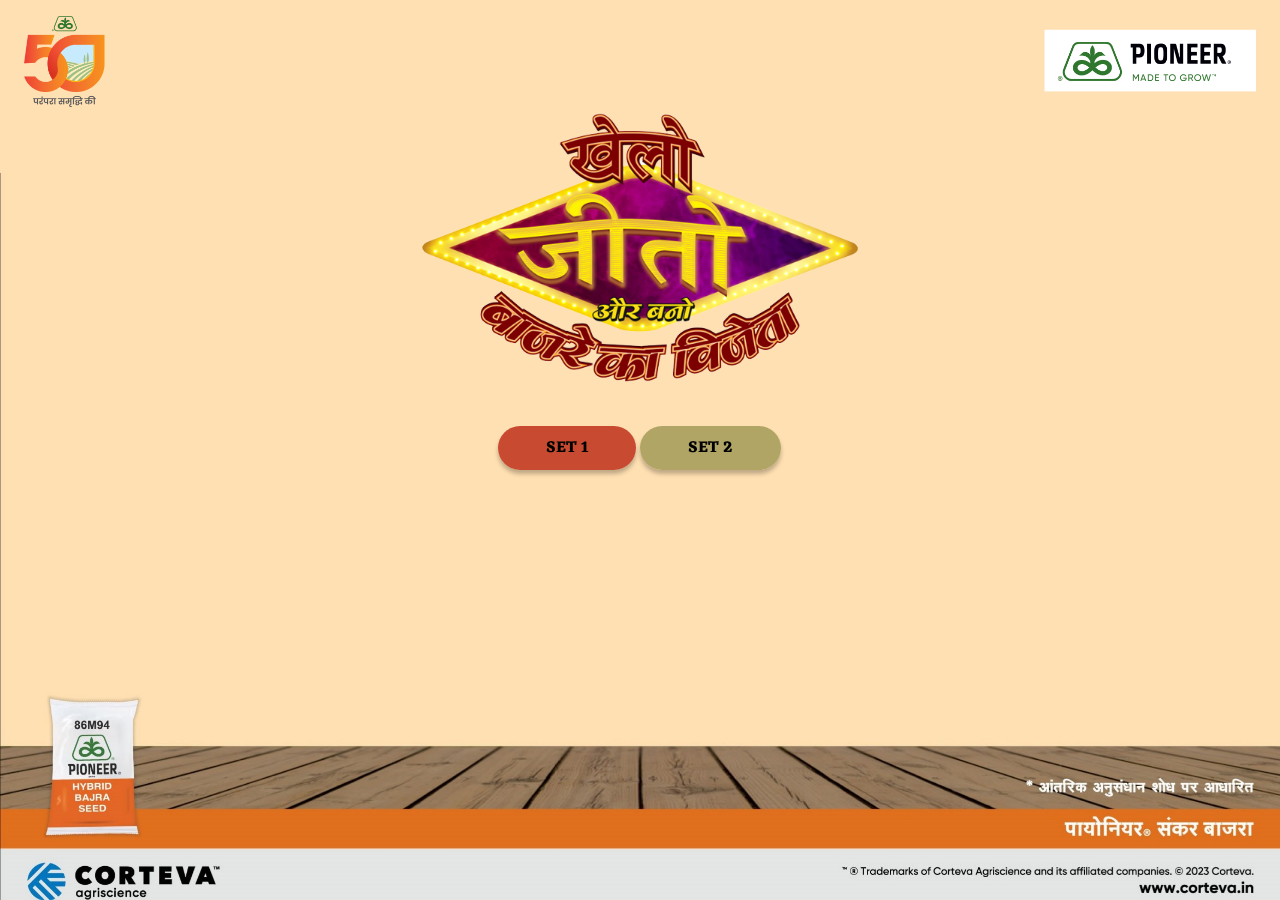
<file: index.html>
<!DOCTYPE html>
<html lang="en">
  <head>
    <meta charset="UTF-8" />
    <meta http-equiv="X-UA-Compatible" content="IE=edge" />
    <meta name="viewport" content="width=device-width, initial-scale=1.0" />
    <title>खेलो जीतो और बनो बाजरे के विजेता</title>

    <!-- Website Icon  -->
    <link rel="Icon" href="main/image/logo_new.png">

    <!-- Reset Css -->
    <link rel="stylesheet" href="main/css/reset.css" />

    <!-- bootstrap Css -->
    <link rel="stylesheet" href="main/css/bootstrap.css" />

    <!-- style Css -->
    <link rel="stylesheet" href="main/css/style.css" />

    <!-- responsive Css -->
    <link rel="stylesheet" href="main/css/responsive.css" />

    <!-- fontawesome Icon  -->
    <link
      href="https://kit-pro.fontawesome.com/releases/v5.15.4/css/pro.min.css"
      rel="stylesheet"
    />
  </head>

  <body class="position-relative">
    <img
      src="main/image/background1.jpg"
      id="background"
      class="img-fluid"
      alt=""
    />
    <div class="container-xxl">
      <div class="row mt-3 justify-content-center">
        <div class="col-12">
          <img src="main/image/main_logo.png" class="w-100" alt="" />
        </div>
        <div class="col-5">
          <img src="main/image/logo_new.png" class="w-100" alt="" />
        </div>
        <div class="col-8 mt-5 text-center">
          <a href="main/set1.html" class="btn1 px-5 py-2">SET 1</a>
          <a href="main/set2.html" class="btn2 px-5 py-2">SET 2</a>
        </div>
      </div>
    </div>

    <audio src="main/sounds/intro.mp3" id="welcome"></audio>

    <!-- ========== Bootstrap Js ========== -->
    <script src="main/js/bootstrap.js"></script>

    <!-- ========== main Js ========== -->
    <script src="main/js/main.js"></script>
    <script>
      window.onload = () => {
        document.querySelector("#welcome").play();
      };
    </script>
  </body>
</html>
</file>
<file: main/css/style.css>
/* 01. Google Font Start ------------------------------ */

@import url("https://fonts.googleapis.com/css2?family=Eczar:wght@400;500;600;700;800&family=Noto+Sans:wght@400;500;600;700;900&display=swap");
/* ------------- Google Font End ------------- */
/* 02.base Start ------------------------------ */

:root {
  --font-family1: "Eczar", serif;
  --font-family2: "Noto Sans", sans-serif;
}

body {
  color: #222;
  font-family: var(--font-family1);
  font-size: 1rem;
  background-color: #ffe0b2;
}

#my-canvas {
  position: fixed;
  top: 0;
  left: 0;
  width: 100%;
  height: 100vh;
  /* z-index: ; */
}
.btn,
.btn1,
.btn2 {
  background-color: #cd84f1;
  box-shadow: 0px 4px 4px rgba(0, 0, 0, 0.25);
  border-radius: 50px !important;
  color: #000;
  font-weight: bolder;
  transition: all ease-in 0.5s;
}

.btn:hover {
  background-color: #ddb3f1;
}

.btn1 {
  background-color: #c84b31;
  text-decoration: none;
}
.btn1:hover {
  background-color: #e27964;
  color: #000;
}
.btn2 {
  background-color: #b0a565;
  text-decoration: none;
}
.btn2:hover {
  background-color: #d8ca78;
  color: #000;
}
section {
  width: 100%;
  height: 100%;
  position: fixed;
  top: 0;
  left: 0;
}

a {
  text-decoration: none;
  color: #222;
}

h1,
h2,
h3,
h4,
h5,
h6 {
  letter-spacing: -1px;
  line-height: 1.2;
}

p {
  font-size: 1.8rem;
  font-weight: 400;
}

#background {
  width: 100%;
  position: fixed;
  bottom: 0px;
  right: 0;
  z-index: -1;
}
/* ------------- base End ------------- */
/* 04. Header Scetion Start ------------------------------ */

.header h1 {
  font-family: var(--font-family2);
  font-size: 44px;
  font-weight: 700;
  padding: 40px 0;
  text-align: center;
}

.header .col-2:first-child img {
  width: 120px !important;
}

.header .col-2:last-child img {
  width: 200px !important;
}

.header span:first-child {
  color: #fc3838;
}

.header span:last-child {
  color: #003865;
}
/* -------------  Header Scetion  End ------------- */
/* 05. Form Scetion Start ------------------------------ */

.form {
  /* background-color: #434343; */
  border-radius: 10px;
}
.form_1_bg {
  background-color: #ffefb6;
  overflow: hidden;
}
.form_2_bg {
  background-color: #efe5c1;
  overflow: hidden;
}
.form .row {
  border-radius: 10px !important;
}
form .player_1_form {
  text-align: center;
  font-size: 24px;
  padding: 5px;
  background: linear-gradient(275.76deg, #2ed573 44.33%, #7bed9f 98.56%);
  /* box-shadow: 0px 10px 10px rgba(46, 213, 115, 0.15); */
  /* border-radius: 52px 52px 0px 0px; */
}
form .player_2_form {
  text-align: center;
  font-size: 24px;
  padding: 5px;
  background: linear-gradient(273.72deg, #ffb901 19.44%, #ffe600 97.84%);
  /* box-shadow: 0px 10px 10px rgba(46, 213, 115, 0.15); */
  /* border-radius: 52px 52px 0px 0px; */
}
.form .field {
  width: 90%;
  background-color: white;
  display: flex;
  align-items: center;
  justify-content: center;
  border-radius: 10px;
  overflow: hidden;
  align-self: center;
}

.form .field input {
  border: none;
  font-size: 16px;
  padding: 5px;
  width: 100%;
}

.form .field img.field_img1,
.form .field img.field_img2 {
  width: 20px;
  margin-left: 6px;
}

.form .field img.field_img3 {
  width: 22px;
  margin-left: 6px;
  /* color: #434343;
     font-size: 16px;
     padding: 10px; */
}

/* .type-btn,
.start_game {
  background: linear-gradient(275.76deg, #2ED573 44.33%, #7BED9F 98.56%);
  border-radius: 50px;
  color: #000;
  font-family: var(--font-family2);
  font-size: 16px;
  font-weight: 700;
  line-height: 18px;
  padding: 9px 20px;
  transition: all 0.5s;
} */

/* .start_game:hover {
  background-color: #1e4340;
} */

.col-7 {
  color: #1e4340;
  margin-top: 48px;
}

.col-7 h1 {
  font-family: var(--font-family2);
  font-weight: 800;
  font-size: 64px;
}

.col-7 h5 {
  font-weight: 600;
  font-size: 36px;
}
/* -------------  Form Scetion  End ------------- */
/*  Start Game Scetion Start ------------------------------ */

.logo_home {
}
/* -------------  Start Game Scetion  End ------------- */

.home {
  /* opacity: 0; */
  /* pointer-events: none; */
  transition: all 0.3s ease;
}
/* 06. Instraction Scetion Start ------------------------------ */

.info_box,
.price_box {
  /* opacity: 0; */
  /* pointer-events: none; */
  transition: all 0.3s ease;
}

.info-list li.info {
  color: #2b3b5b !important;
}

.info-list img.crop {
  width: 30px;
  color: #2c3f5d;
}

.info-list img.lifeline {
  width: 40px;
  color: #2c3f5d;
}
/* -------------  Instraction Scetion  End ------------- */
/* 06. Game Scetion Start ------------------------------ */

.quiz_box {
  /* opacity: 0; */
  /* pointer-events: none; */
  transition: all 0.3s ease;
}

/* .timer-box {
  position: relative;
  z-index: 1;
  transform: translateX(50px);
} */
.quiz_box tr,
td {
  padding: 2px 5px !important;
}
/* .timer-box img {
     width: 110px;
 } */

/*  .time-box {
     position: absolute;
     top: 50%;
     left: 50%;
     transform: translate(-50%, -50%);
 } */
.timer-box {
  background-color: #000;
  border-radius: 15px 0px 0px 15px;
  padding: 5px;
  /* height: 75px !important; */
}
.timer-box .timer_sec {
  font-weight: 700;
  font-size: 32px;
  /* line-height: 53px; */
  color: #ffffff;
}

.timer-box .time_left_txt {
  width: 40px;
  font-weight: 500;
  font-size: 13px;
  /* line-height: 118.7%; */
  color: #7bed9f;
}

.total_que {
  background: #ddffbb;
  border-radius: 0px 15px 15px 0px;
  padding: 5px;
  /* height: 75px !important; */
}

.total_que p {
  font-weight: 500;
  font-size: 16px;
  /* line-height: 27px; */
  text-align: center;
  color: #000000;
}
.total_que p b {
  color: #ff6000;
}

.que_text h4 {
  font-family: var(--font-family2);
  font-size: 24px;
  font-weight: 600;
  text-align: center;
  margin: 0;
}

.option_list {
  position: relative;
  z-index: 1000;
}

.option_list .col-5 {
  border-radius: 6px;
  background-color: #fff;
  font-family: var(--font-family2);
  font-size: 16px;
  font-weight: 500;
  padding: 10px;
  margin: 20px 0 0 0;
  cursor: pointer;
  display: flex;
  align-items: center;
  justify-content: space-between;
}

.option_list .col-5 img {
  width: 25px;
}

.option_box_cover {
  width: 200px;
  height: 50px;
  line-height: 50px !important;
  font-size: 20px;
  font-weight: 400;
  text-align: center;
  cursor: pointer;
  color: #000;
  background: #ffffff;
  transition: all 0.3s ease;
  border-radius: 5px;
}
.option_box_shadow{
  box-shadow: 0 0 10px 5px #2ed573;
  border-radius: 50%;
  transition: all.5s;
}
/* .next_btn {
     display: none;
 } */

.next_btn img {
  width: 25px !important;
  height: 23px !important;
}
/* .user-info {
     position: absolute;
     top: 50%;
     left: 50%;
     transform: translate(-50%, -50%);
 } */

.ans img {
  width: 15px;
}
/* -------------  Game Scetion  End ------------- */

.quiz_option {
  width: 100%;
  position: fixed;
  bottom: 60px;
  left: 50%;
  transform: translateX(-50%);
}

.quiz_option img {
  cursor: pointer;
  /* width: 100% !important; */
  width: 40px;
  height: 40px;
}
/* 07. Result Scetion Start ------------------------------ */

.result_box {
  /* opacity: 0; */
  /* pointer-events: none; */
  transition: all 0.3s ease;
}

.result_box .row {
  font-size: 16px;
  font-weight: 600;
}

.result_box .price_box #price_img {
  width: 150px;
}

.result_box .price_box p {
  color: #003865;
}

#result_print {
}
/* .result_box .col-4 {
     position: relative;
     transform: translateY(-50px);
 } */
/* -------------  Result Scetion  End ------------- */

.info_box.activeInfo,
.result_box.activeResult,
.home.activeHome,
.price_box.activePrice {
  opacity: 1;
  z-index: 5;
  pointer-events: auto;
}

.quiz_box.activeQuiz {
  opacity: 1;
  z-index: 5;
  pointer-events: auto;
}

.correct {
  color: #155724;
  background: #d4edda;
  border: 1px solid #c3e6cb;
}

.incorrect {
  color: #721c24;
  background: #f8d7da;
  border: 1px solid #f5c6cb;
}

.disabled {
  pointer-events: none;
  cursor: default !important;
}

.option_list .option .icon {
  height: 26px;
  width: 26px;
  border: 2px solid transparent;
  border-radius: 50%;
  text-align: center;
  font-size: 13px;
  pointer-events: none;
  transition: all 0.3s ease;
  line-height: 24px;
}

.option_list .option .icon.tick {
  color: #23903c;
  border-color: #23903c;
  background: #d4edda;
}

.option_list .option .icon.cross {
  color: #a42834;
  background: #f8d7da;
  border-color: #a42834;
}

.skip {
  display: block;
}

.show {
  opacity: 1;
  pointer-events: auto;
  transform: scale(1);
}

.ansDull {
  opacity: 50%;
  pointer-events: none;
}

.dnoe {
  display: none;
  visibility: hidden;
}

.fiftydisabled {
  pointer-events: none;
}
/* ================ welcome section satar ================ */

/* ================ welcome section end ================ */
</file>
<file: main/css/responsive.css>
/* Extra large devices (1200px and down) */

@media screen and (max-width: 1200px) {}


/* Large devices (992px and down) */

@media screen and (max-width: 992px) {}


/* Medium devices (768px and down) */

@media screen and (max-width: 768px) {}


/* Small devices (576px and down) */

@media screen and (max-width: 576px) {}
</file>
